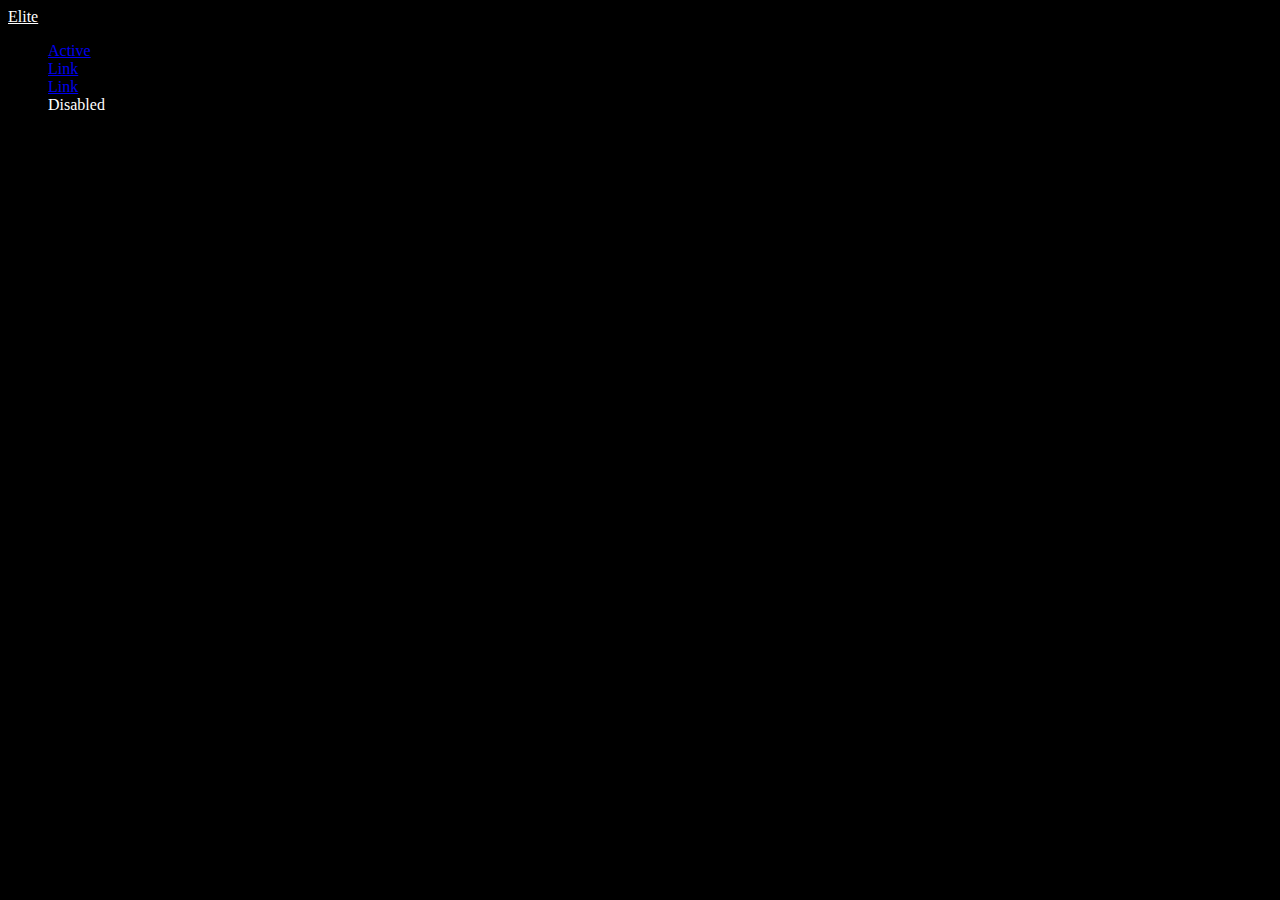
<file: bootstrap/index.html>
<!DOCTYPE html>
<html lang="en">
  <head>
    <meta charset="UTF-8" />
    <meta name="viewport" content="width=device-width, initial-scale=1.0" />
    <title>Document</title>
    <link
      href="https://cdn.jsdelivr.net/npm/bootstrap@5.3.6/dist/css/bootstrap.min.css"
      rel="stylesheet"
      integrity="sha384-4Q6Gf2aSP4eDXB8Miphtr37CMZZQ5oXLH2yaXMJ2w8e2ZtHTl7GptT4jmndRuHDT"
      crossorigin="anonymous"
    />
  </head>
  <body style="background-color: black">
    <div class="container" style="background-color: black">
      <div class="navbar">
        <a
          class="navbar-brand"
          style="color: white"
          aria-current="page"
          href="#"
          >Elite</a
        >
        <ul class="nav justify-content-center">
          <li class="nav-item">
            <a class="nav-link active" aria-current="page" href="#">Active</a>
          </li>
          <li class="nav-item">
            <a class="nav-link" href="#">Link</a>
          </li>
          <li class="nav-item">
            <a class="nav-link" href="#">Link</a>
          </li>
          <li class="nav-item">
            <a
              class="nav-link disabled"
              aria-disabled="true"
              style="color: white"
              >Disabled</a
            >
          </li>
        </ul>
      </div>
    </div>

    <script
      src="https://cdn.jsdelivr.net/npm/bootstrap@5.3.6/dist/js/bootstrap.bundle.min.js"
      integrity="sha384-j1CDi7MgGQ12Z7Qab0qlWQ/Qqz24Gc6BM0thvEMVjHnfYGF0rmFCozFSxQBxwHKO"
      crossorigin="anonymous"
    ></script>
  </body>
</html>
</file>
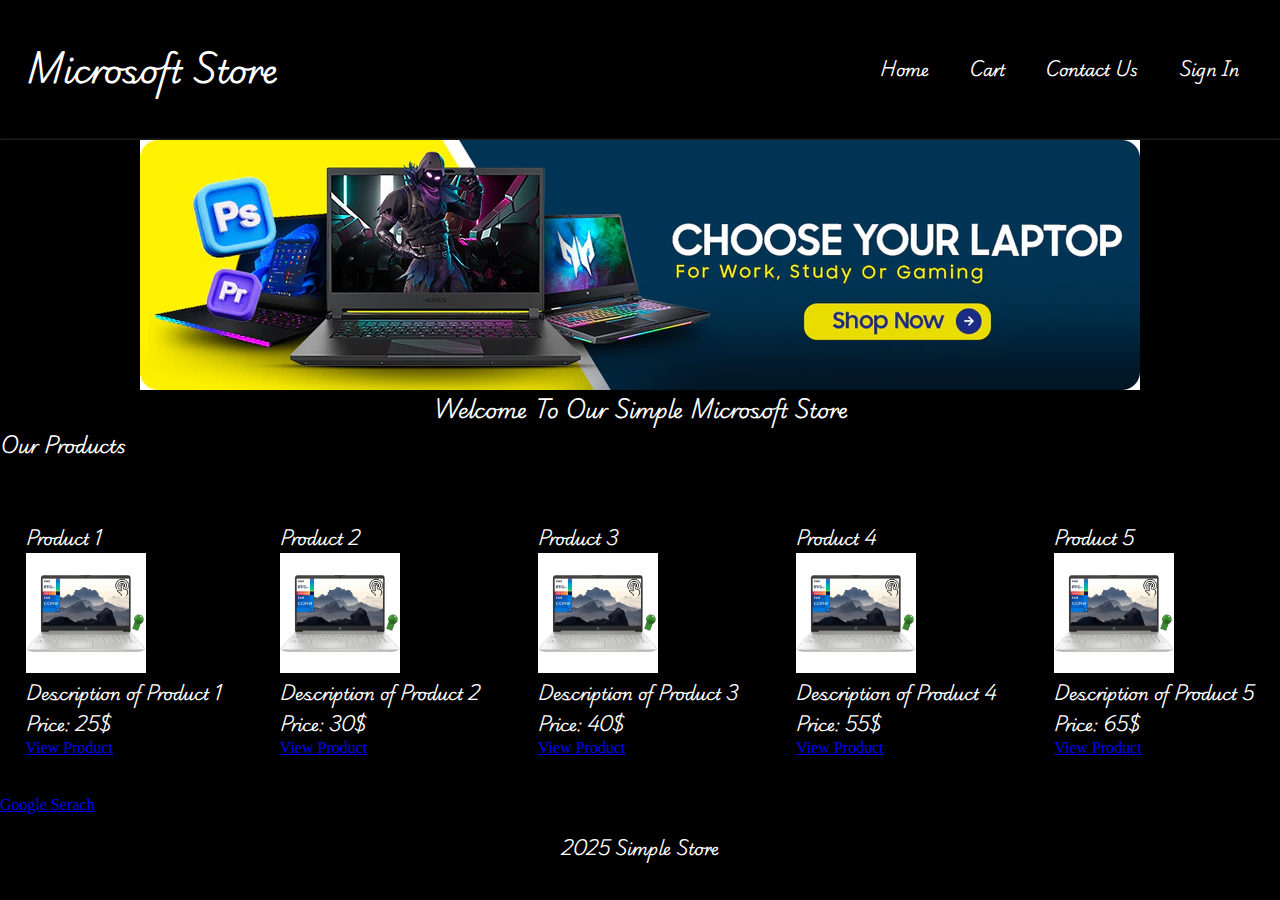
<file: EE-Commerce - 2/index.html>
<!DOCTYPE html>
<html lang="en">
  <head>
    <meta charset="UTF-8" />
    <meta name="viewport" content="width=device-width, initial-scale=1.0" />
    <link rel="stylesheet" href="style.css" />
    <link rel="preconnect" href="https://fonts.googleapis.com">
<link rel="preconnect" href="https://fonts.gstatic.com" crossorigin>
<link href="https://fonts.googleapis.com/css2?family=Playwrite+AU+SA:wght@100..400&display=swap" rel="stylesheet">

    <title>My Own Store</title>
  </head>

  <body >
    <header>
      <div class="headerword">
        <h1>Microsoft Store</h1>
      </div>
      <nav class="navigation">
        <div>
          <ul>
            <li><a href="index.html">Home</a></li>
            <li><a href="Cart.html">Cart</a></li>
            <li><a href="Contact.html">Contact Us</a></li>
            <li><a href="signin.html">Sign In</a></li>
          </ul>
        </div>
      </nav>
    </header>
    <hr />
    <section>
        <div class="logopic">
            <img src="pics/Laptops.webp"  >
            <a href=""></a>
        </div>


        <div class="welcome">
            <h2>
               <p> Welcome To Our Simple Microsoft Store </p>
            </h2>
            <h3>
                <p>Our Products</p>
            </h3>
        </div>
    </section>
    <section class="Product">

        <div>
            <h3><ins>Product 1</ins></h3>
            <p><b>Product 1</b></p>
            <a href="product1.html" target="_blank"><img src="pics/HP-15-Business-Laptop-Computer-15-6-Touchscreen-FHD-12th-Gen-Intel-10-Core-i7-1255U-16GB-DDR4-RAM-1TB-PCIe-SSD-802-11AC-WiFi-Bluetooth-Silver-Windows_4c88c60e-ba4a-484a-97d9-a0e537cedbfb.5135155007653a3.avif" width="120 " height="120"> </a>
            <p><b>Description of Product 1</b></p>
            <p><b>Price: 25$ </b></p>
            <a href="product1.html" target="_blank">View Product </a>
            <br />
          </div>
          <!-- test -->
          <div>
            <h3><ins>Product 2</ins></h3>
            <p><b>Product 2</b></p>
            <a href="product2.html" target="_blank"><img src="pics/HP-15-Business-Laptop-Computer-15-6-Touchscreen-FHD-12th-Gen-Intel-10-Core-i7-1255U-16GB-DDR4-RAM-1TB-PCIe-SSD-802-11AC-WiFi-Bluetooth-Silver-Windows_4c88c60e-ba4a-484a-97d9-a0e537cedbfb.5135155007653a3.avif" width="120 " height="120">  </a>
            <p><b>Description of Product 2 </b></p>
            <p><b>Price: 30$ </b></p>
            <a href="product2.html" target="_blank">View Product </a>
            <br />
          </div>
          <!-- test -->
          <div>
            <h3><ins>Product 3</ins></h3>
            <p><b>Product 3</b></p>
            <a href="product3.html" target="_blank"><img src="pics/HP-15-Business-Laptop-Computer-15-6-Touchscreen-FHD-12th-Gen-Intel-10-Core-i7-1255U-16GB-DDR4-RAM-1TB-PCIe-SSD-802-11AC-WiFi-Bluetooth-Silver-Windows_4c88c60e-ba4a-484a-97d9-a0e537cedbfb.5135155007653a3.avif" width="120 " height="120">  </a>
            <p><b> Description of Product 3 </b></p>
            <p><b>Price: 40$</b></p>
            <a href="product3.html" target="_blank">View Product </a>
          </div>
          <div>
            <h3><ins>Product 4</ins></h3>
            <p><b>Product 4</b></p>
            <a href="product4.html" target="_blank"><img src="pics/HP-15-Business-Laptop-Computer-15-6-Touchscreen-FHD-12th-Gen-Intel-10-Core-i7-1255U-16GB-DDR4-RAM-1TB-PCIe-SSD-802-11AC-WiFi-Bluetooth-Silver-Windows_4c88c60e-ba4a-484a-97d9-a0e537cedbfb.5135155007653a3.avif" width="120 " height="120">  </a>
            <p><b>Description of Product 4</b></p>
            <p><b>Price: 55$ </b></p>
            <a href="product4.html" target="_blank">View Product </a>
            <br />
          </div>
          <div>
            <h3><ins>Product 5</ins></h3>
            <p><b>Product 5</b></p>
            <a href="product5.html" target="_blank"><img src="pics/HP-15-Business-Laptop-Computer-15-6-Touchscreen-FHD-12th-Gen-Intel-10-Core-i7-1255U-16GB-DDR4-RAM-1TB-PCIe-SSD-802-11AC-WiFi-Bluetooth-Silver-Windows_4c88c60e-ba4a-484a-97d9-a0e537cedbfb.5135155007653a3.avif" width="120 " height="120">  </a>
            <p><b>Description of Product 5</b></p>
            <p><b>Price: 65$ </b></p>
            <a href="product5.html" target="_blank">View Product </a>
            <br />
          </div>
    
    </section>
    <section>
      <div>
                <!-- test -->
                <a
                target="_blank"
                title="Click to go to Google"
                href="https://www.google.com"
              >
                Google Serach
              </a>
              <br />
              <br />
      </div>
    </section>
    
    <footer class="footer">

        <p>2025 Simple Store</p>
      </footer>
  </body>
</html>
</file>
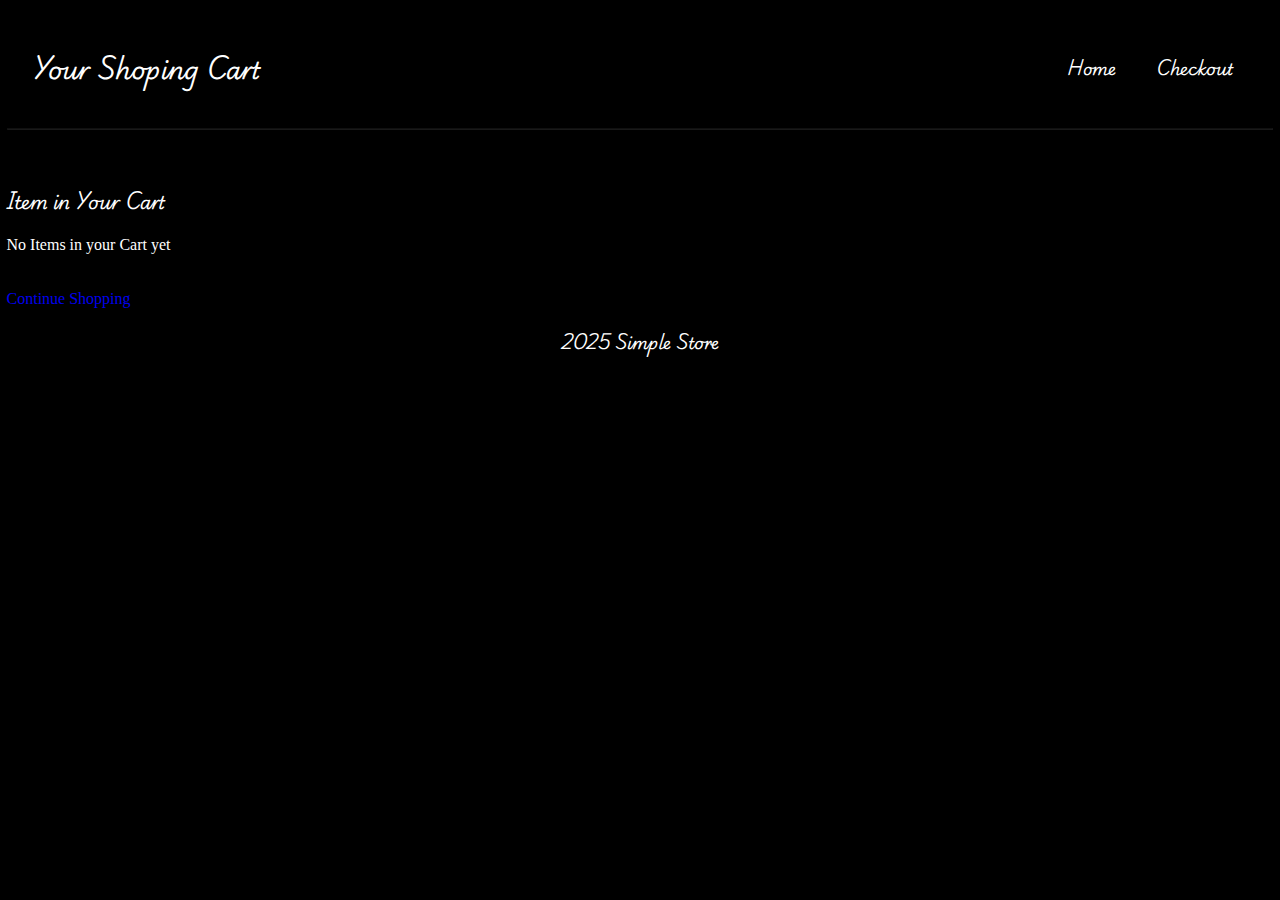
<file: EE-Commerce - 2/Cart.html>
<!DOCTYPE html>
<html lang="en">
  <head>
    <meta charset="UTF-8" />
    <meta name="viewport" content="width=device-width, initial-scale=1.0" />
    <link rel="stylesheet" href="style.css" />
    <link rel="preconnect" href="https://fonts.googleapis.com">
<link rel="preconnect" href="https://fonts.gstatic.com" crossorigin>
<link href="https://fonts.googleapis.com/css2?family=Playwrite+AU+SA:wght@100..400&display=swap" rel="stylesheet">

    <title>Cart</title>
  </head>
  <body class="bodycontact">
    <header>
      <div class="headerword">
        <h2>Your Shoping Cart</h2>
      </div>
      <nav class="navigation">
        <div>
          <ul>
            <li><a href="index.html">Home</a></li>
            <li><a href="checkout.html">Checkout</a></li>
          </ul>
        </div>
      </nav>
    </header>
    <hr>
    <br>
    <br>
    <br>
    <section>
      <div class="welcome">
        <h3>Item in Your Cart</h3>
        <br />
        <p>No Items in your Cart yet </p>

        <br />
        <br />

        <a href="index.html">Continue Shopping </a>

        <br />
        <br />
      </div>
    </section>

    <footer class="footer">
      <p>2025 Simple Store</p>
    </footer>
  </body>
</html>
</file>
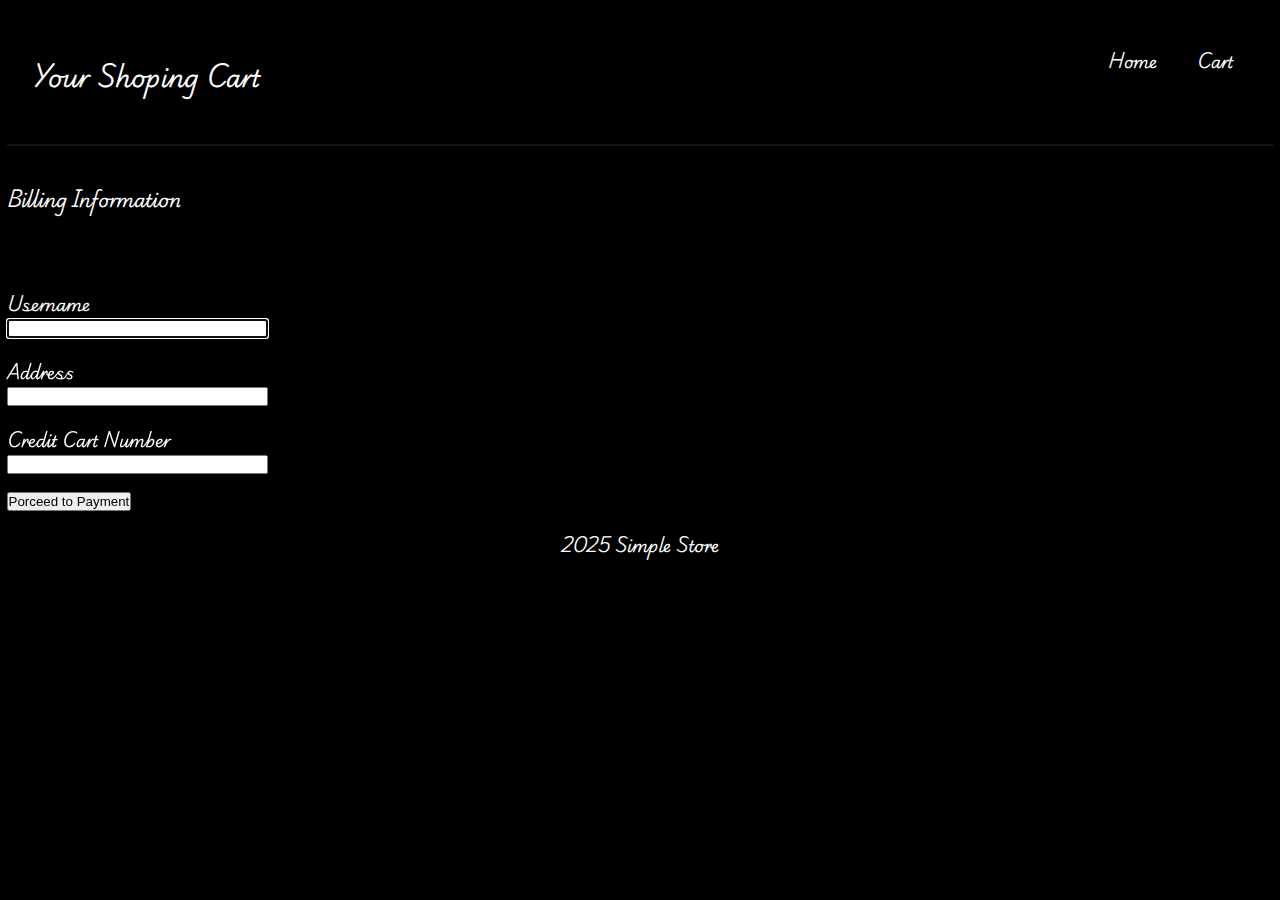
<file: EE-Commerce - 2/checkout.html>
<!DOCTYPE html>
<html lang="en">
  <head>
    <meta charset="UTF-8" />
    <meta name="viewport" content="width=device-width, initial-scale=1.0" />
    <link rel="stylesheet" href="style.css" />
    <link rel="preconnect" href="https://fonts.googleapis.com">
<link rel="preconnect" href="https://fonts.gstatic.com" crossorigin>
<link href="https://fonts.googleapis.com/css2?family=Playwrite+AU+SA:wght@100..400&display=swap" rel="stylesheet">
    <title>CheckOut</title>
  </head>
  <body class="bodycontact">
    <header>
      <div class="headerword">
        <h2>Your Shoping Cart</h2>
      </div>
      <nav class="navigation">
        <div>
          <ul>
            <li><a href="index.html">Home</a></li>
            <li><a href="Cart.html">Cart</a></li>
          </ul>
          <br />
        </div>
      </nav>
    </header>
    <hr/>
    <br />
    <br />
    <div class="welcome">
      <h3>Billing Information</h3>
    </div>
    <br />
    <br />
    <br />
    <br />
    <section>
      <form action="data.html">
        <label>
          <b> Username </b>
        </label>
        <br />
        <input
          type="text"
          name="UserName"
          required
          autofocus
          size="30"
          maxlength="50"
        />
        <br />
        <br />
        <label>
          <b> Address </b>
        </label>
        <br />
        <input type="text" name="Address" required size="30" minlength="8" />
        <br />
        <br />
        <label>
          <b> Credit Cart Number </b>
        </label>
        <br />
        <input
          type="text"
          name="CreditCartNumber"
          required
          autofocus
          size="30"
          maxlength="50"
        />
        <br />
        <br />
        <input type="button" value="Porceed to Payment" />
        <br />
        <br />
      </form>
    </section>
    <footer class="footer">
      <p>2025 Simple Store</p>
    </footer>
  </body>
</html>
</file>
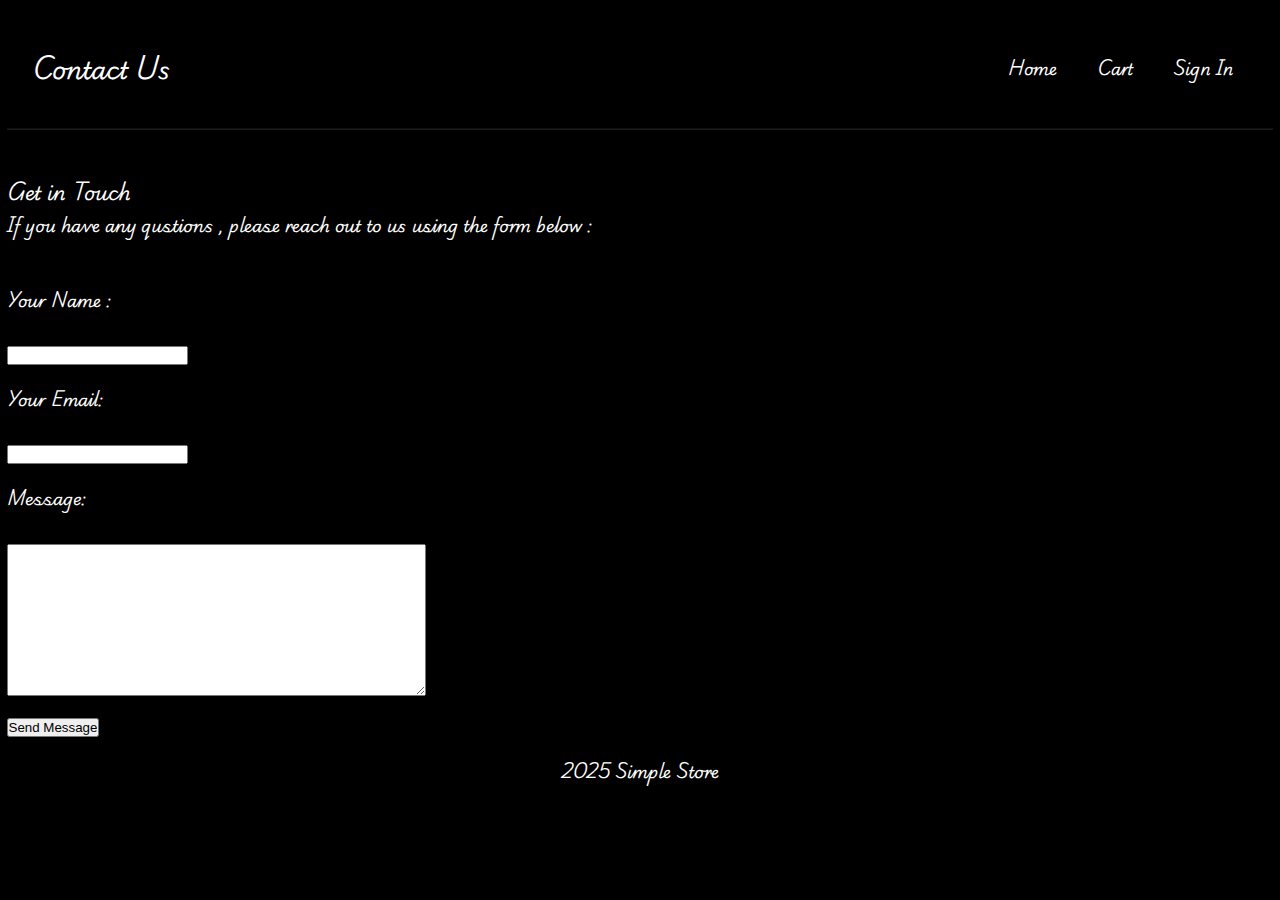
<file: EE-Commerce - 2/Contact.html>
<!DOCTYPE html>
<html lang="en">
  <head>
    <meta charset="UTF-8" />
    <meta name="viewport" content="width=device-width, initial-scale=1.0" />
    <meta charset="UTF-8" />
    <meta name="viewport" content="width=device-width, initial-scale=1.0" />
    <link rel="stylesheet" href="style.css" />
    <link rel="preconnect" href="https://fonts.googleapis.com">
<link rel="preconnect" href="https://fonts.gstatic.com" crossorigin>
<link href="https://fonts.googleapis.com/css2?family=Playwrite+AU+SA:wght@100..400&display=swap" rel="stylesheet">
    <title>Contact</title>
  </head>
  <body class="bodycontact">
    <header>
      <div class="headerword">
        <h2>Contact Us</h2>
      </div>

      <nav class="navigation">
        <div>
          <ul>
            <li><a href="index.html">Home</a></li>
            <li><a href="Cart.html">Cart</a></li>
            <li><a href="signin.html">Sign In</a></li>
          </ul>
        </div>
      </nav>
    </header>
    <hr />
    <section>
      <div class="qustions">
        <br />
        <h3>Get in Touch</h3>
        If you have any qustions , please reach out to us using the form below :
        <br />
        <br />
      </div>
    </section>
    <section>
      <div class="form.contact">
        <form>
          <label>
            <p>Your Name :</p>
          </label>
          <br />
          <input type="text" />
          <br />
          <br />
          <label>
            <p>Your Email:</p>
            <br />
          </label>
          <input type="email" />
          <br />
          <br />
          <label>
            <p>Message:</p>
            <br />
          </label>
          <textarea rows="10" cols="50" > </textarea>
          <br />
          <br />
          <input type="submit" value="Send Message" />
          <br />
          <br />
        </form>
      </div>
    </section>
    <footer class="footer">
      <p>2025 Simple Store</p>
    </footer>
  </body>
</html>
</file>
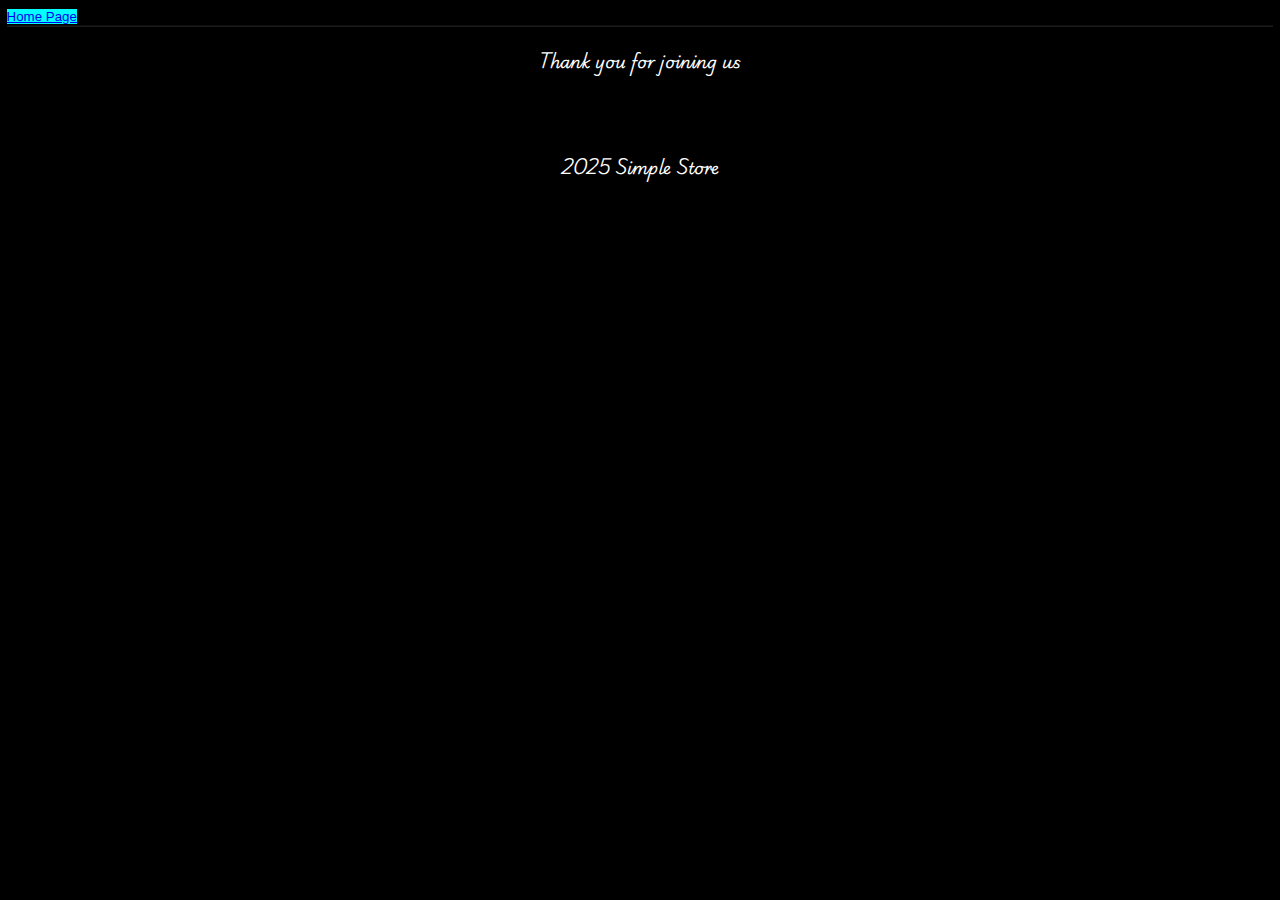
<file: EE-Commerce - 2/data.html>
<!DOCTYPE html>
<html lang="en">
  <head>
    <meta charset="UTF-8" />
    <meta name="viewport" content="width=device-width, initial-scale=1.0" />
    <link rel="stylesheet" href="style.css" />
    <link rel="preconnect" href="https://fonts.googleapis.com" />
    <link rel="preconnect" href="https://fonts.gstatic.com" crossorigin />
    <link
      href="https://fonts.googleapis.com/css2?family=Playwrite+AU+SA:wght@100..400&display=swap"
      rel="stylesheet"
    />

    <title>Document</title>
  </head>
  <body class="bodycontact">
    <section>
      <div class="data-link">
       <button> <a href="index.html"  > Home Page </a> </button>
      </div>
    </section>
    <hr>
    <br />
    <section>
    <h4 class="footer">Thank you for joining us</h4>
</section>
<section>
  <section class="Product">

</section>
<footer class="footer">
    <p>2025 Simple  Store</p>
  </footer>

  </body>
</html>
</file>
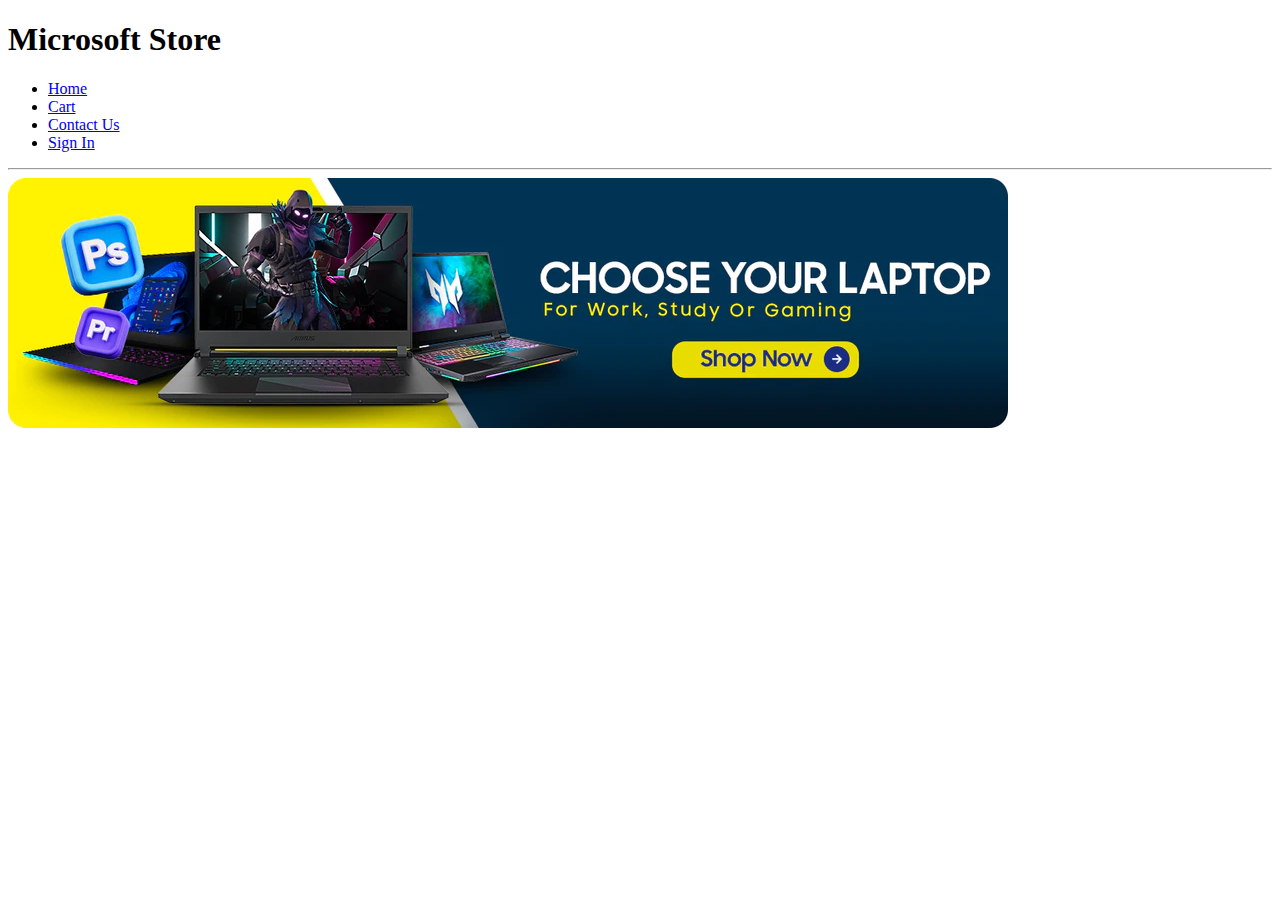
<file: EE-Commerce - 2/New.html>
<!DOCTYPE html>
<html lang="en">
<head>
    <meta charset="UTF-8">
    <meta name="viewport" content="width=device-width, initial-scale=1.0">
    <title>Document</title>
</head>
<body>
    <header>
        <div class="headerword">
          <h1>Microsoft Store</h1>
        </div>
        <nav class="navigation">
          <div>
            <ul>
              <li><a href="index.html">Home</a></li>
              <li><a href="Cart.html">Cart</a></li>
              <li><a href="Contact.html">Contact Us</a></li>
              <li><a href="signin.html">Sign In</a></li>
            </ul>
          </div>
        </nav>
      </header>
      <hr />
      <section>
          <div class="logopic">
              <img src="pics/Laptops.webp"  >
              <a href=""></a>
          </div>
  
    
</body>
</html>
</file>
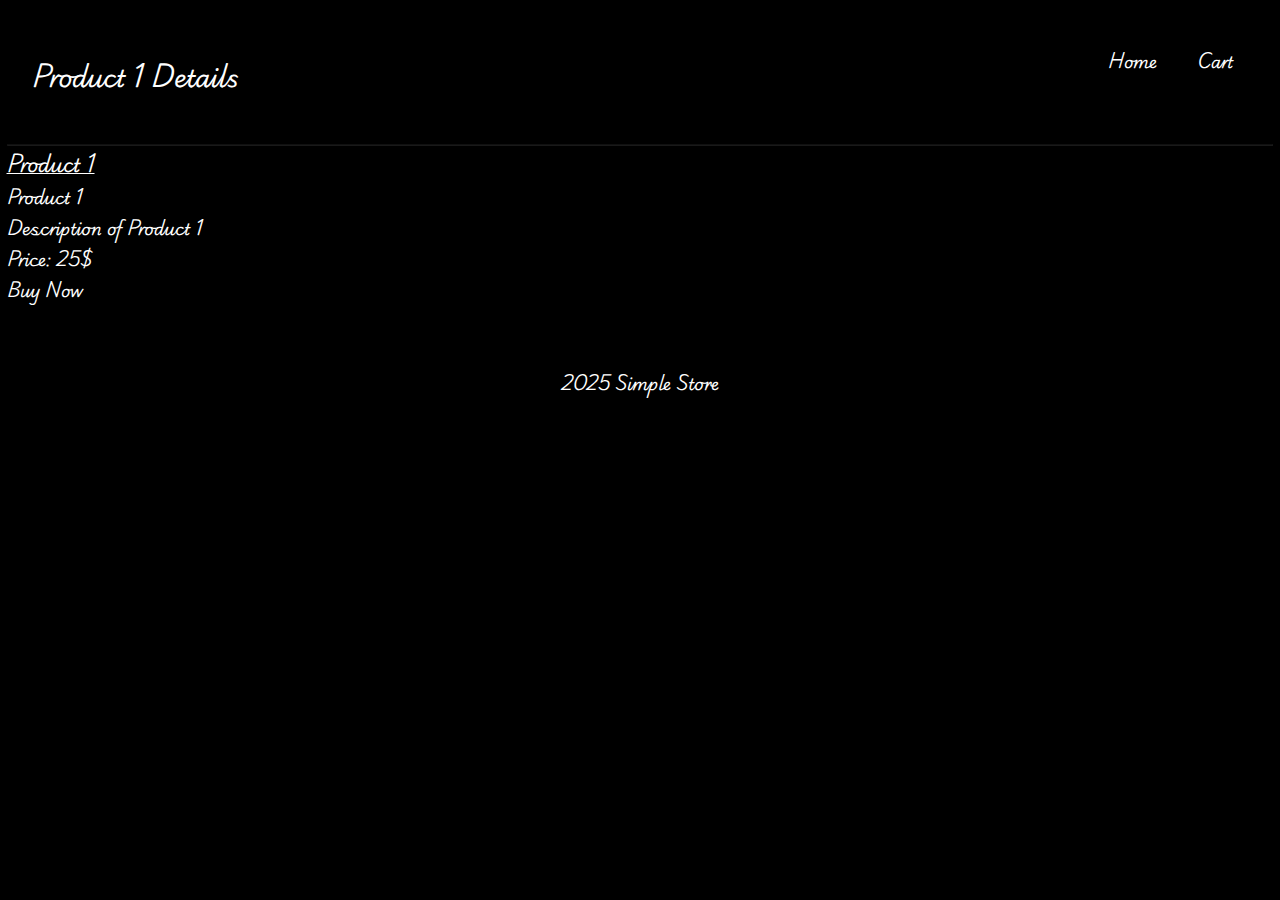
<file: EE-Commerce - 2/product1.html>
<html>
  <head>
    <meta charset="UTF-8" />
    <meta name="viewport" content="width=device-width, initial-scale=1.0" />
    <link rel="stylesheet" href="style.css" />
    <link rel="preconnect" href="https://fonts.googleapis.com" />
    <link rel="preconnect" href="https://fonts.gstatic.com" crossorigin />
    <link
      href="https://fonts.googleapis.com/css2?family=Playwrite+AU+SA:wght@100..400&display=swap"
      rel="stylesheet"
    />

    <title>Product 1</title>
  </head>
  <body class="bodycontact">
    <header>
      <div class="headerword">
        <h2>Product 1 Details</h2>
      </div>
      <nav class="navigation">
        <ul>
          <li><a href="index.html">Home</a></li>
          <li><a href="Cart.html">Cart</a></li>
        </ul>
        <br />
      </nav>
    </header>
    <hr />
    <section class="Simpleproduct" >
      <h3><ins>Product 1</ins></h3>
      <p><b>Product 1</b></p>
      <p><b>Description of Product 1</b></p>
      <p><b>Price: 25$ </b></p>
      <p><b>Buy Now</b></p>
      <br />
      <br />
    </section>
    <footer class="footer">
        <p>2025 Simple Store</p>
    </footer>
  </body>
</html>
</file>
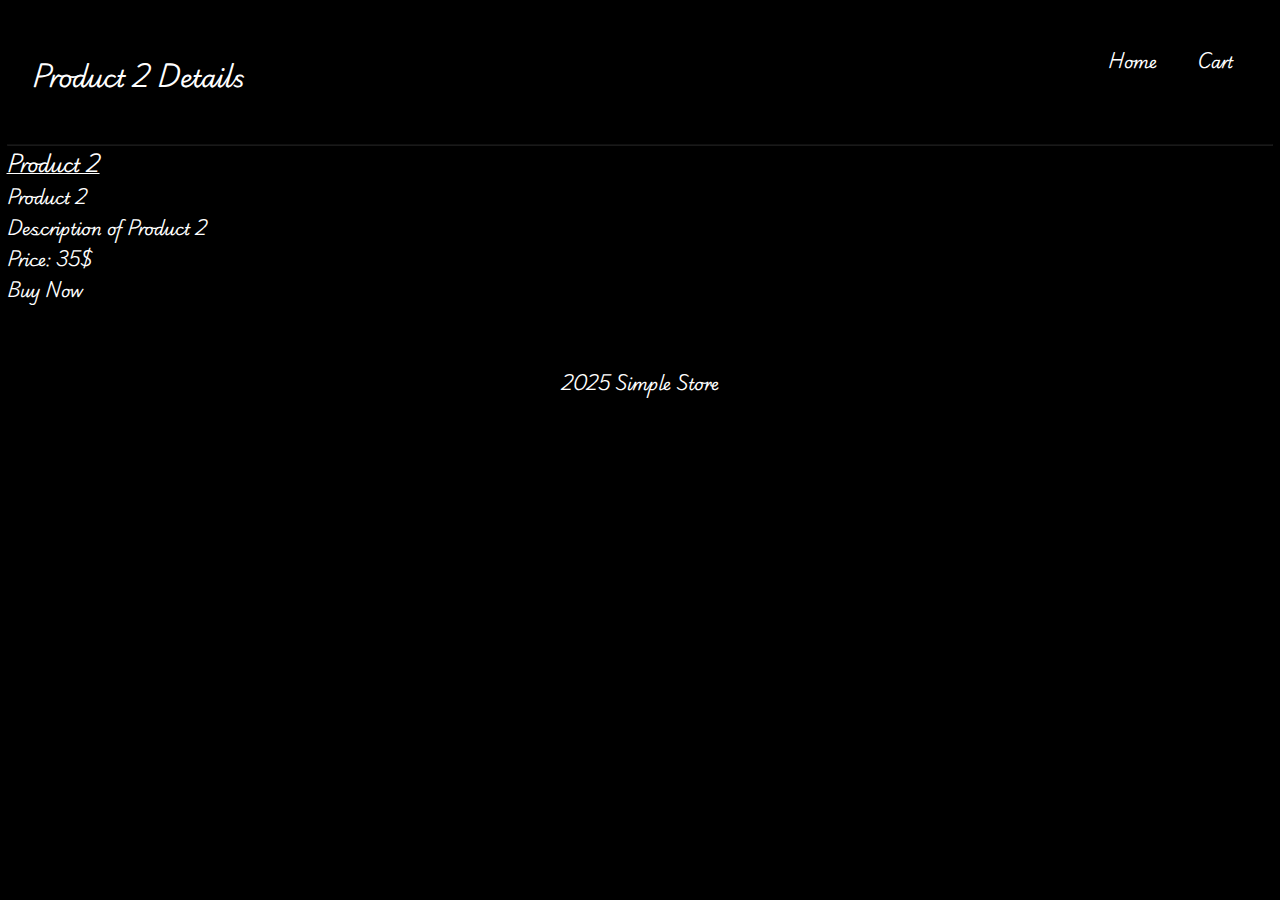
<file: EE-Commerce - 2/product2.html>
<html>
  <head>
    <meta charset="UTF-8" />
    <meta name="viewport" content="width=device-width, initial-scale=1.0" />
    <link rel="stylesheet" href="style.css" />
    <link rel="preconnect" href="https://fonts.googleapis.com" />
    <link rel="preconnect" href="https://fonts.gstatic.com" crossorigin />
    <link
      href="https://fonts.googleapis.com/css2?family=Playwrite+AU+SA:wght@100..400&display=swap"
      rel="stylesheet"
    />

    <title>Product 2</title>
  </head>
  <body class="bodycontact">
    <header>
      <div class="headerword">
        <h2>Product 2 Details</h2>
      </div>
      <nav class="navigation">
        <ul>
          <li><a href="index.html">Home</a></li>
          <li><a href="Cart.html">Cart</a></li>
        </ul>
        <br />
      </nav>
    </header>
    <hr />
    <section class="Simpleproduct" >
      <h3><ins>Product 2</ins></h3>
      <p><b>Product 2</b></p>
      <p><b>Description of Product 2</b></p>
      <p><b>Price: 35$ </b></p>
      <p><b>Buy Now</b></p>
      <br />
      <br />
    </section>
    <footer class="footer">
        <p>2025 Simple Store</p>
    </footer>
  </body>
</html>
</file>
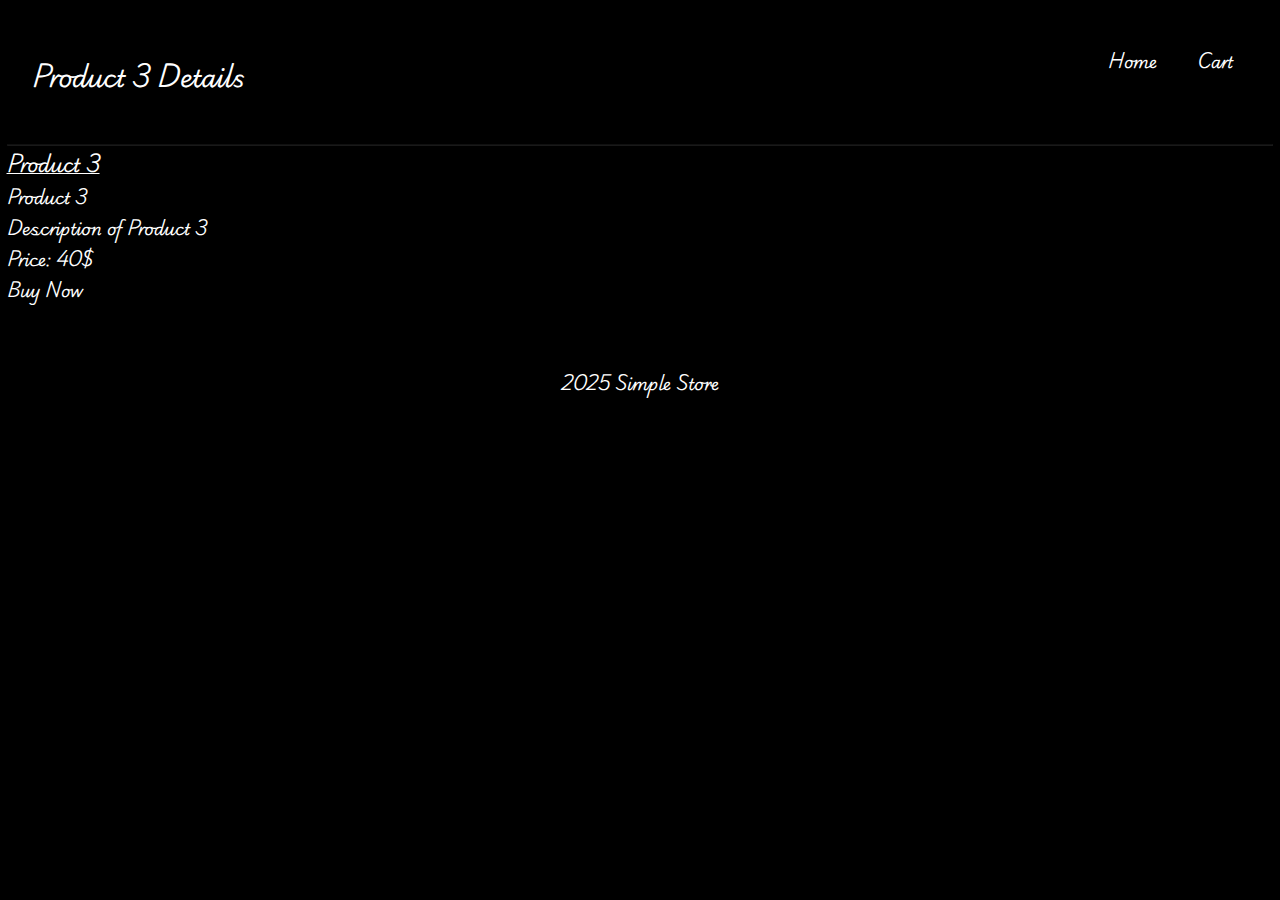
<file: EE-Commerce - 2/product3.html>
<html>
  <head>
    <meta charset="UTF-8" />
    <meta name="viewport" content="width=device-width, initial-scale=1.0" />
    <link rel="stylesheet" href="style.css" />
    <link rel="preconnect" href="https://fonts.googleapis.com" />
    <link rel="preconnect" href="https://fonts.gstatic.com" crossorigin />
    <link
      href="https://fonts.googleapis.com/css2?family=Playwrite+AU+SA:wght@100..400&display=swap"
      rel="stylesheet"
    />

    <title>Product 3</title>
  </head>
  <body class="bodycontact">
    <header>
      <div class="headerword">
        <h2>Product 3 Details</h2>
      </div>
      <nav class="navigation">
        <ul>
          <li><a href="index.html">Home</a></li>
          <li><a href="Cart.html">Cart</a></li>
        </ul>
        <br />
      </nav>
    </header>
    <hr />
    <section class="Simpleproduct" >
      <h3><ins>Product 3</ins></h3>
      <p><b>Product 3</b></p>
      <p><b>Description of Product 3</b></p>
      <p><b>Price: 40$ </b></p>
      <p><b>Buy Now</b></p>
      <br />
      <br />
    </section>
    <footer class="footer">
        <p>2025 Simple Store</p>
    </footer>
  </body>
</html>
</file>
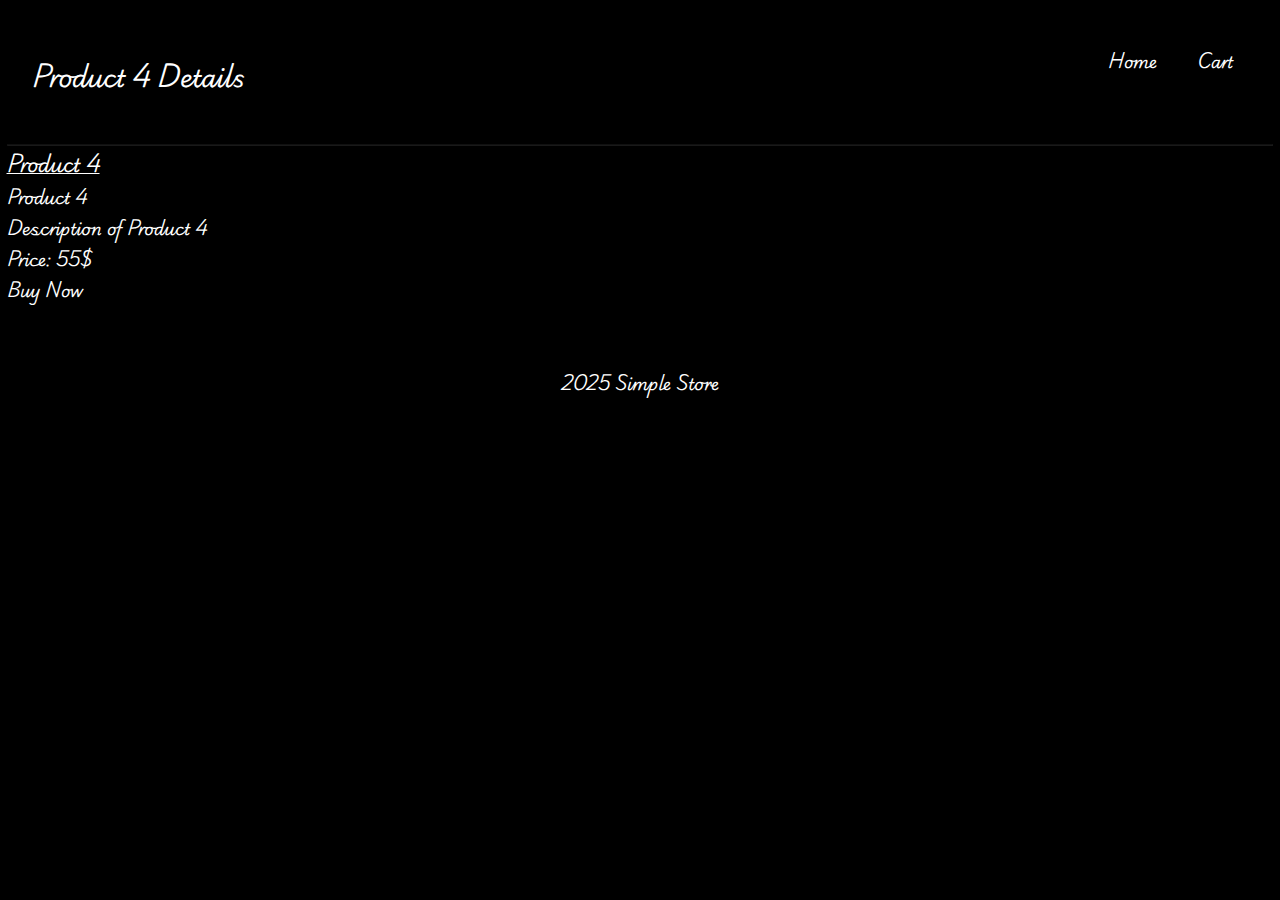
<file: EE-Commerce - 2/product4.html>
<html>
  <head>
    <meta charset="UTF-8" />
    <meta name="viewport" content="width=device-width, initial-scale=1.0" />
    <link rel="stylesheet" href="style.css" />
    <link rel="preconnect" href="https://fonts.googleapis.com" />
    <link rel="preconnect" href="https://fonts.gstatic.com" crossorigin />
    <link
      href="https://fonts.googleapis.com/css2?family=Playwrite+AU+SA:wght@100..400&display=swap"
      rel="stylesheet"
    />

    <title>Product 4</title>
  </head>
  <body class="bodycontact">
    <header>
      <div class="headerword">
        <h2>Product 4 Details</h2>
      </div>
      <nav class="navigation">
        <ul>
          <li><a href="index.html">Home</a></li>
          <li><a href="Cart.html">Cart</a></li>
        </ul>
        <br />
      </nav>
    </header>
    <hr />
    <section class="Simpleproduct" >
      <h3><ins>Product 4</ins></h3>
      <p><b>Product 4</b></p>
      <p><b>Description of Product 4</b></p>
      <p><b>Price: 55$ </b></p>
      <p><b>Buy Now</b></p>
      <br />
      <br />
    </section>
    <footer class="footer">
        <p>2025 Simple Store</p>
    </footer>
  </body>
</html>
</file>
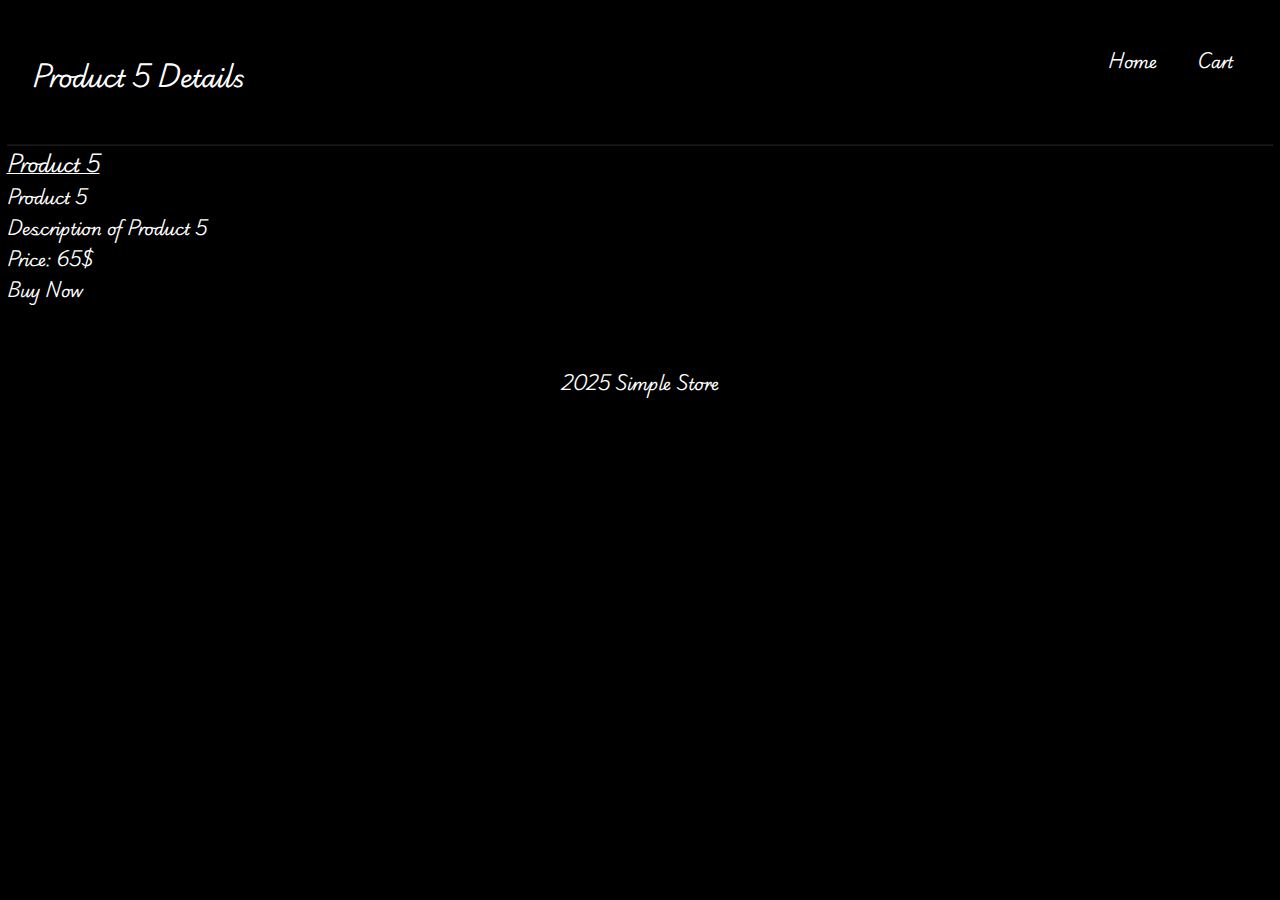
<file: EE-Commerce - 2/product5.html>
<html>
  <head>
    <meta charset="UTF-8" />
    <meta name="viewport" content="width=device-width, initial-scale=1.0" />
    <link rel="stylesheet" href="style.css" />
    <link rel="preconnect" href="https://fonts.googleapis.com" />
    <link rel="preconnect" href="https://fonts.gstatic.com" crossorigin />
    <link
      href="https://fonts.googleapis.com/css2?family=Playwrite+AU+SA:wght@100..400&display=swap"
      rel="stylesheet"
    />

    <title>Product 5</title>
  </head>
  <body class="bodycontact">
    <header>
      <div class="headerword">
        <h2>Product 5 Details</h2>
      </div>
      <nav class="navigation">
        <ul>
          <li><a href="index.html">Home</a></li>
          <li><a href="Cart.html">Cart</a></li>
        </ul>
        <br />
      </nav>
    </header>
    <hr />
    <section class="Simpleproduct" >
      <h3><ins>Product 5</ins></h3>
      <p><b>Product 5</b></p>
      <p><b>Description of Product 5</b></p>
      <p><b>Price: 65$ </b></p>
      <p><b>Buy Now</b></p>
      <br />
      <br />
    </section>
    <footer class="footer">
        <p>2025 Simple Store</p>
    </footer>
  </body>
</html>
</file>
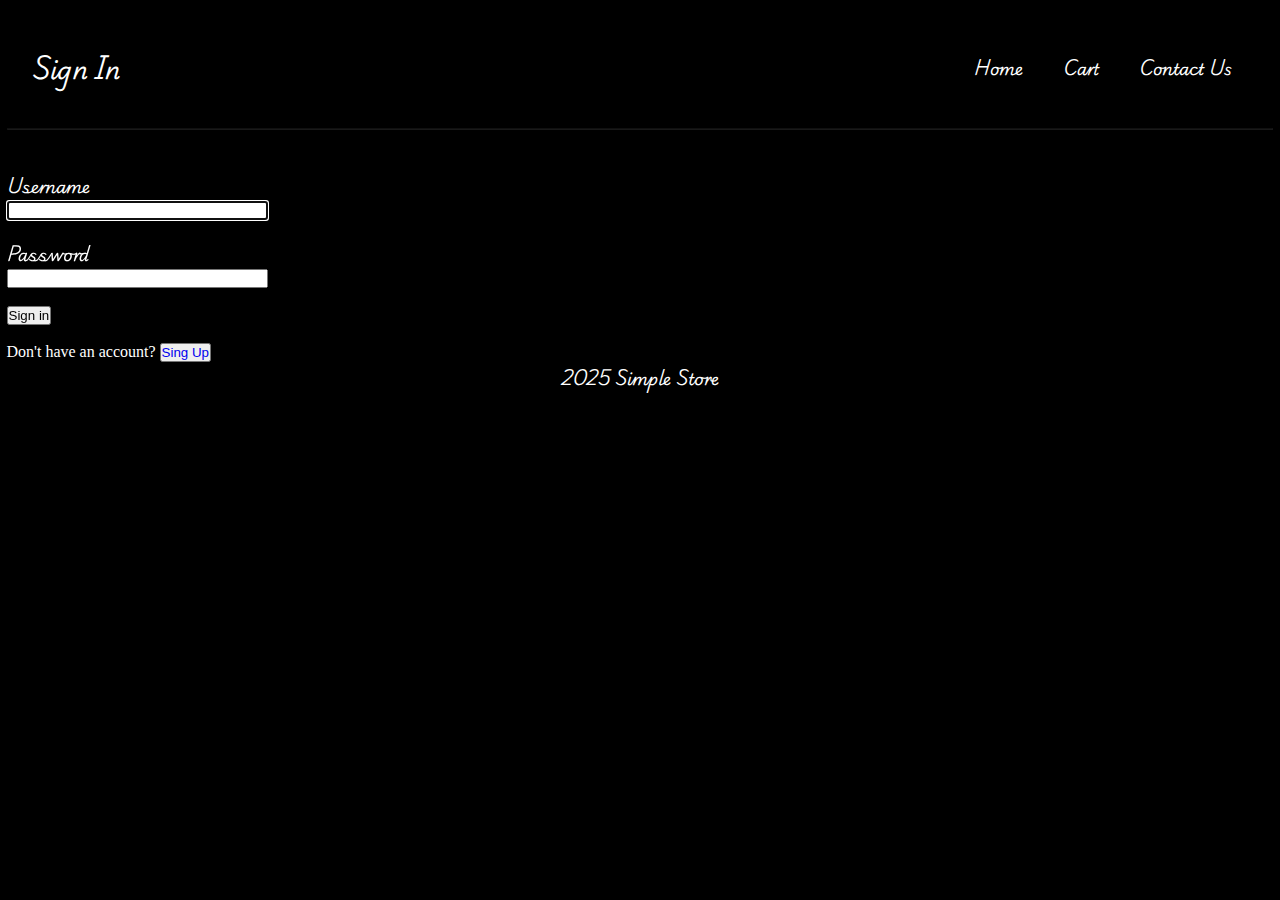
<file: EE-Commerce - 2/signin.html>
<!DOCTYPE html>
<html lang="en">
  <head>
    <meta charset="UTF-8" />
    <meta name="viewport" content="width=device-width, initial-scale=1.0" />
    <link rel="stylesheet" href="style.css" />
    <link rel="preconnect" href="https://fonts.googleapis.com" />
    <link rel="preconnect" href="https://fonts.gstatic.com" crossorigin />
    <link
      href="https://fonts.googleapis.com/css2?family=Playwrite+AU+SA:wght@100..400&display=swap"
      rel="stylesheet"
    />

    <title>signin</title>
  </head>
  <body class="bodycontact">
    <header>
      <div class="headerword">
        <h2>Sign In</h2>
      </div>
      <nav class="navigation">
        <div>
          <ul>
            <li><a href="index.html">Home</a></li>
            <li><a href="Cart.html">Cart</a></li>
            <li><a href="Contact.html">Contact Us</a></li>
          </ul>
        </div>
      </nav>
    </header>
    <hr />
    <section>
      <div>
        <h3>Sign In to Your Account</h3>
        <br />
      </div>
    </section>

    <section>
      <form action="data.html">
        <label>
          <b> Username </b>
        </label>
        <br />
        <input
          type="text"
          name="UserName"
          required
          autofocus
          size="30"
          maxlength="50"
        />
        <br />
        <br />
        <label>
          <b> Password </b>
        </label>
        <br />
        <input
          type="password"
          name="password"
          required
          size="30"
          minlength="8"
        />
        <br />
        <br />
        <input type="button" value="Sign in" />
        <br />
        <br />

        <p class="headerword">
          Don't have an account?
          <button><a href="signup.html">Sing Up</a></button>
        </p>
      </form>
    </section>
    <footer class="footer">
      <p>2025 Simple Store</p>
    </footer>
  </body>
</html>
</file>
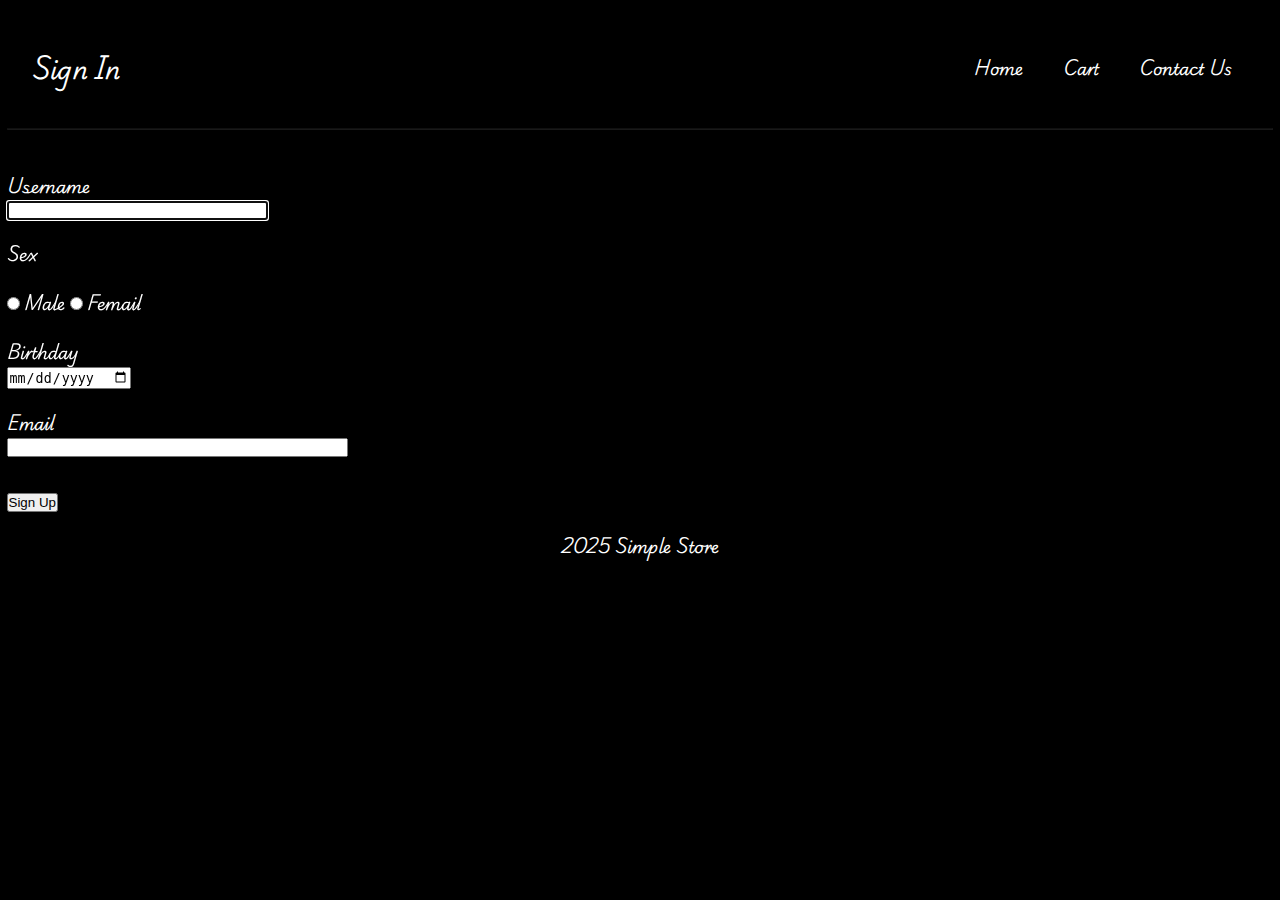
<file: EE-Commerce - 2/signup.html>
<!DOCTYPE html>
<html lang="en">
  <head>
    <meta charset="UTF-8" />
    <meta name="viewport" content="width=device-width, initial-scale=1.0" />
    <link rel="stylesheet" href="style.css" />
    <link rel="preconnect" href="https://fonts.googleapis.com" />
    <link rel="preconnect" href="https://fonts.gstatic.com" crossorigin />
    <link
      href="https://fonts.googleapis.com/css2?family=Playwrite+AU+SA:wght@100..400&display=swap"
      rel="stylesheet"
    />

    <title>signin</title>
  </head>
  <body class="bodycontact">
    <header>
      <div class="headerword">
        <h2>Sign In</h2>
      </div>
      <nav class="navigation">
        <div>
          <ul>
            <li><a href="index.html">Home</a></li>
            <li><a href="Cart.html">Cart</a></li>
            <li><a href="Contact.html">Contact Us</a></li>
          </ul>
        </div>
      </nav>
    </header>
    <hr />
    <section>
      <div>
        <h3>Sign In to Your Account</h3>
        <br />
      </div>
    </section>

    <section>
      <form action="data.html">
        <label>
          <b> Username </b>
        </label>
        <br />
        <input
          type="text"
          name="UserName"
          required
          autofocus
          size="30"
          maxlength="50"
        />
        <br />
        <br>
        <label>
           <b> Sex </b>
        </label>
        <br>
        <br>
        <input type="radio" name="sex">
        <label>
           <b> Male</b>
        </label>
        <input type="radio" name="sex">
        <label>
            <b>Femail</b>
        </label>
        <br>
        <br>

        <label>
            <b>Birthday</b>
        </label>
        <br>
        <input type="date" name="birthday" required >
        <br>
        <br>
        <label>
            <b>Email</b>
        </label>
        <br>
        <input type="email" name="email" required size="40">
        <br>
        <br>
    
        <br />
        <input type="button" value="Sign Up" />
        <br />
        <br>
      </form>
    </section>
    <footer class="footer">
      <p>2025 Simple Store</p>
    </footer>
  </body>
</html>
</file>
<file: EE-Commerce - 2/style.css>
* {
    margin: 0;
    padding: 0;
    box-sizing: border-box;
    scroll-behavior: smooth; 
}

header{
    font-family: "Playwrite AU SA", cursive;
    font-optical-sizing: auto;
    font-weight: weight;
    font-style: normal;
  }

body{
    background-color: rgb(0, 0, 0);

}
header{
    display: flex;
    justify-content: space-between;
    align-items: center;
    margin: 1% auto;
    padding: 2%;
}
.headerword{
    color: white;
}

.navigation ul{
    display: flex;
    list-style: none;
    gap: 10px  ; 
}
.navigation a{
    text-decoration: none;
    color: white;
    margin: 15px;
}
.navigation a:hover{
    color: aqua;

}

hr{
    opacity: 10%;

}
.logopic{
    display: flex;
    justify-content: center;

}

.welcome h2{
    display: flex;
    justify-content: center;
    color: aqua;
    font-family: "Playwrite AU SA", cursive;
    font-optical-sizing: auto;
    font-weight: weight;
    font-style: normal;
    font-size: 20px;

}
.welcome h3{
    display: flex;
    justify-content: left;
    color: rgb(0, 255, 85);
    font-family: "Playwrite AU SA", cursive;
    font-optical-sizing: auto;
    font-weight: weight;
    font-style: normal;
    font-size: large;
}
.Product{
    display: flex;
    justify-content: space-between;
    margin: 1% auto;
    padding: 2%;

}
.Product p{
    color: white;
    font-family: "Playwrite AU SA", cursive;
    font-optical-sizing: auto;
    font-weight: weight;
    font-style: normal;
}

.footer{
    color: white;
    font-family: "Playwrite AU SA", cursive;
    font-optical-sizing: auto;
    font-weight: weight;
    font-style: normal;
    display: flex;
    justify-content: center;
}
.qustions{
    color: white;
    font-family: "Playwrite AU SA", cursive;
    font-optical-sizing: auto;
    font-weight: weight;
    font-style: normal;
    margin: 1% auto;
    padding: 2% auto;
}
label{
    color: white;
    font-family: "Playwrite AU SA", cursive;
    font-optical-sizing: auto;
    font-weight: weight;
    font-style: normal;
    margin: 1% auto;
    padding: 2% auto;

}
.bodycontact{
    margin: 0.01%;
    padding: 0.5%;

}
.Simpleproduct{
    color: white;
    font-family: "Playwrite AU SA", cursive;
    font-optical-sizing: auto;
    font-weight: weight;
    font-style: normal;

}
.welcome p{
    text-decoration: none;
    color: white;

}

.welcome h3{
    text-decoration: none;
    color: white;
}
.welcome a{
    text-decoration: none;
}
.data-link button{
    background-color: aqua;
    border: none;
}
.data-link button:hover{
    padding: 15px 15px;

}
.headerword button:hover{
    padding: 10px 10px;
    background-color: aqua;
    border: none;

}
.headerword a{
    text-decoration: none;
}
</file>
